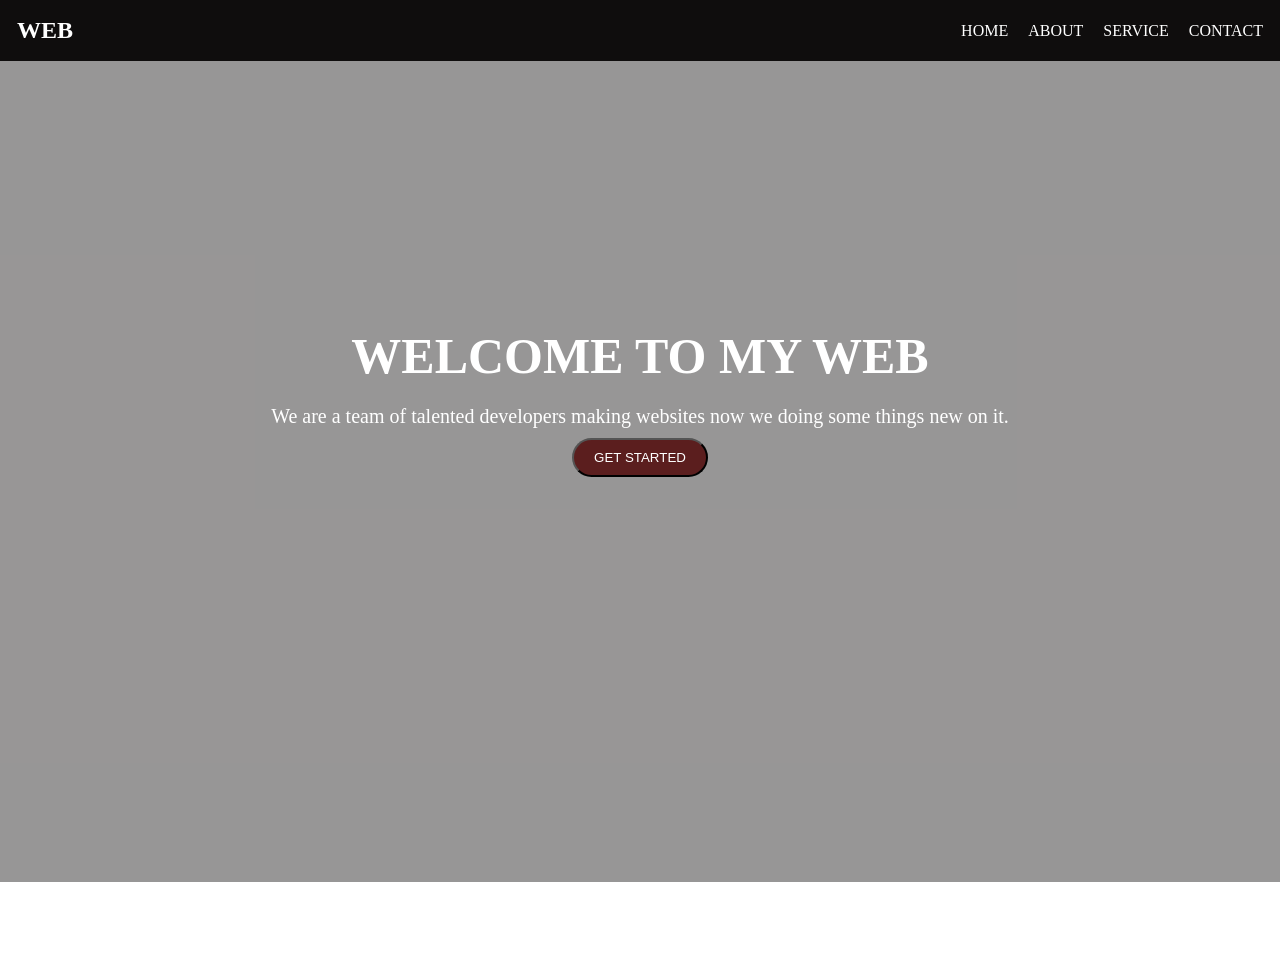
<file: index.html>
<!DOCTYPE html>
<html lang="en">
<head>
    <meta charset="UTF-8">
    <meta name="viewport" content="width=device-width, initial-scale=1.0">
    <title>Document</title>
    <link rel="stylesheet" href="./cssstyle.css">
</head>
<body>
    <nav>
           <h1>WEB</h1>
           <div id="link-section">
           <a href="https://www.google.com" target="_blank">HOME</a>
            <a href="#">ABOUT</a>
            <a href="#">SERVICE</a>
            <a href="#">CONTACT</a>
            </div>
    </nav>
    <main>
        <section id="landing-image">
            <article id="content-selection">
                <h1>WELCOME TO MY WEB</h1>
                <p>We are a team of talented developers making websites now we doing some things new on it.</p>
                <a href="./links.html" class="click-button">
    <button>GET STARTED</button></a>
            </article>
        </section>
    </main>        
</body>
</html>
</file>
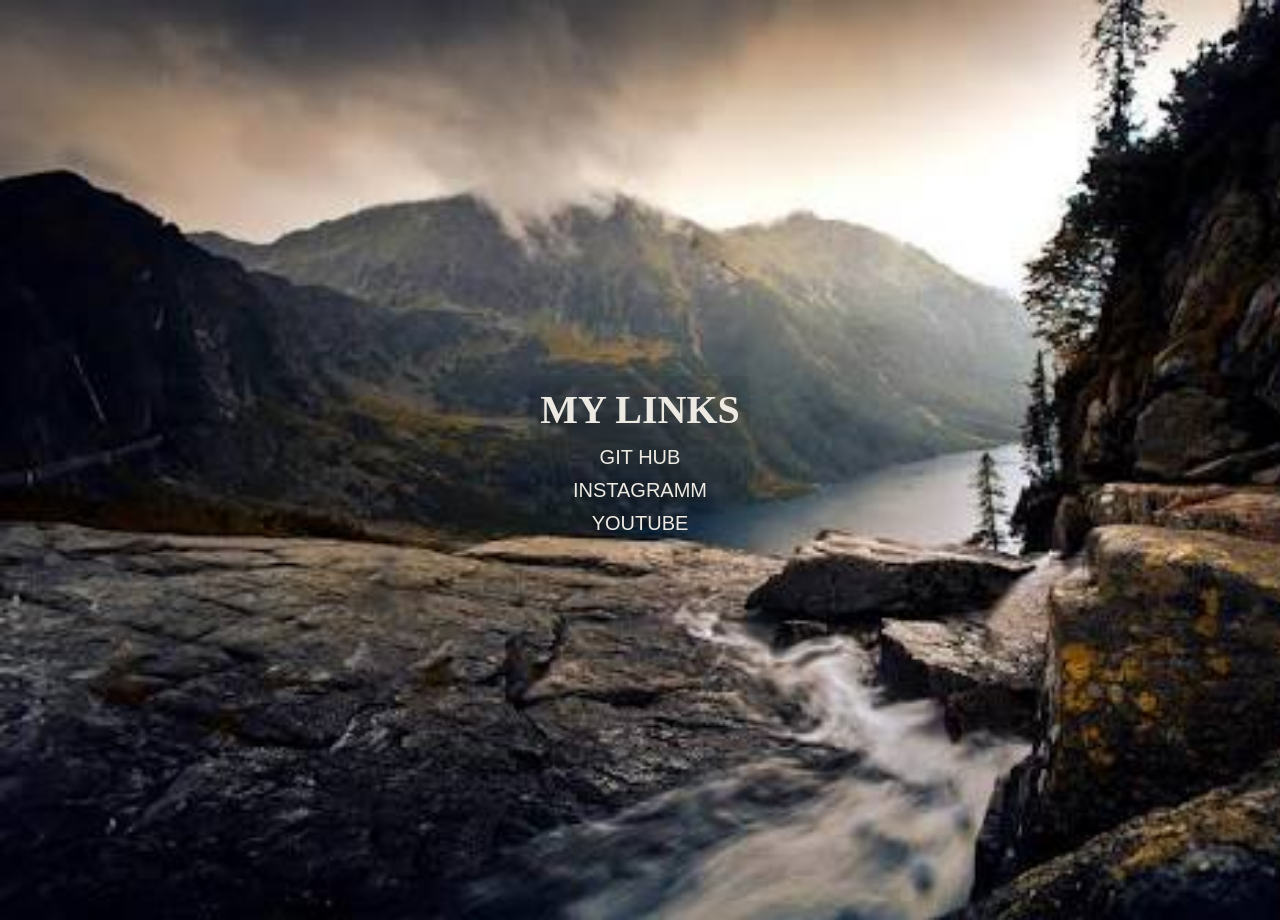
<file: links.html>
<!DOCTYPE html>
<html>
<head>
    <title>My Links</title>
    <link rel="stylesheet" href="./cssstyle.css">
</head>

<body>
    <div class="links">
         <h1 id="link-h1">MY LINKS</h1>
        <a href="https://github.com/IAM-TEJA-01">GIT HUB</a>
        <a href="https://www.instagram.com/teja_zero_07/">INSTAGRAMM</a>
        <a href="https://www.youtube.com/">YOUTUBE</a>
    </div>
</body>
</html>
</file>
<file: cssstyle.css>
*
{
    margin: 0px;
}
nav
{
  background-color: rgb(15, 13, 13);
  justify-content: space-between;
  display: flex;
  padding: 7PX;
}
nav>h1
{
    color: white;
    text-decoration: none;
    padding: 10px;
    font-style: bold;
}
nav>#link-section>a
{
    color: white;
    text-decoration: none;
    padding: 10px;
}
#link-section
{
    color: white;
    display: flex;
    align-items:center; 
}
#landing-image
{
    background-image: url("https://www.celebritycruises.com/blog/content/uploads/2022/01/most-beautiful-mountains-in-the-world-kirkjufell-iceland-1024x580.jpg");
    background-size: cover;
    height: 100vh;
    background-repeat: no-repeat;   
}
#landing-image>#content-selection
{
    text-align: center;
    padding-top: 20%;
    background-color: rgba(49, 46, 46, 0.5); 
    height: 565px;
}
#content-selection>h1
{
    color: white;
    font-size: 50px;
    padding: 10px;
}
#content-selection>p
{
    color: white;
    font-size: 20px;
    padding: 10px;
}

.click-button>button
{
    color:white;
    text-decoration: none;
    background-color: rgb(91, 30, 30);
    padding: 10px 20px;
    border-radius: 100px;
}
.links
{
    background-image: url(./assets/nature.images.jpg);
    padding: 10px;
    text-align: center;
    display: flex;
    justify-content: center;
    align-items: center;
    flex-direction: column;
    height: 100vh;
    background-size: cover;
    background-repeat: no-repeat;   
    font-size: 20px;
}
.links>a
{
    text-decoration: none;
    padding: 5 px;
    justify-content: space-between;
    justify-content: row;
    margin-bottom: 10px;
    display: block;
    background-color: rgba(14, 14, 6, 0.1);
    color: rgb(237, 234, 227);
    font-family:'Trebuchet MS', 'Lucida Sans Unicode', 'Lucida Grande', 'Lucida Sans', Arial, sans-serif;
    
}
.links>h1
{
    padding: 10px;
    background-color: rgb(33, 28, 23,0.1);
    color: rgb(237, 234, 227);
    height: 50px;
}
</file>
